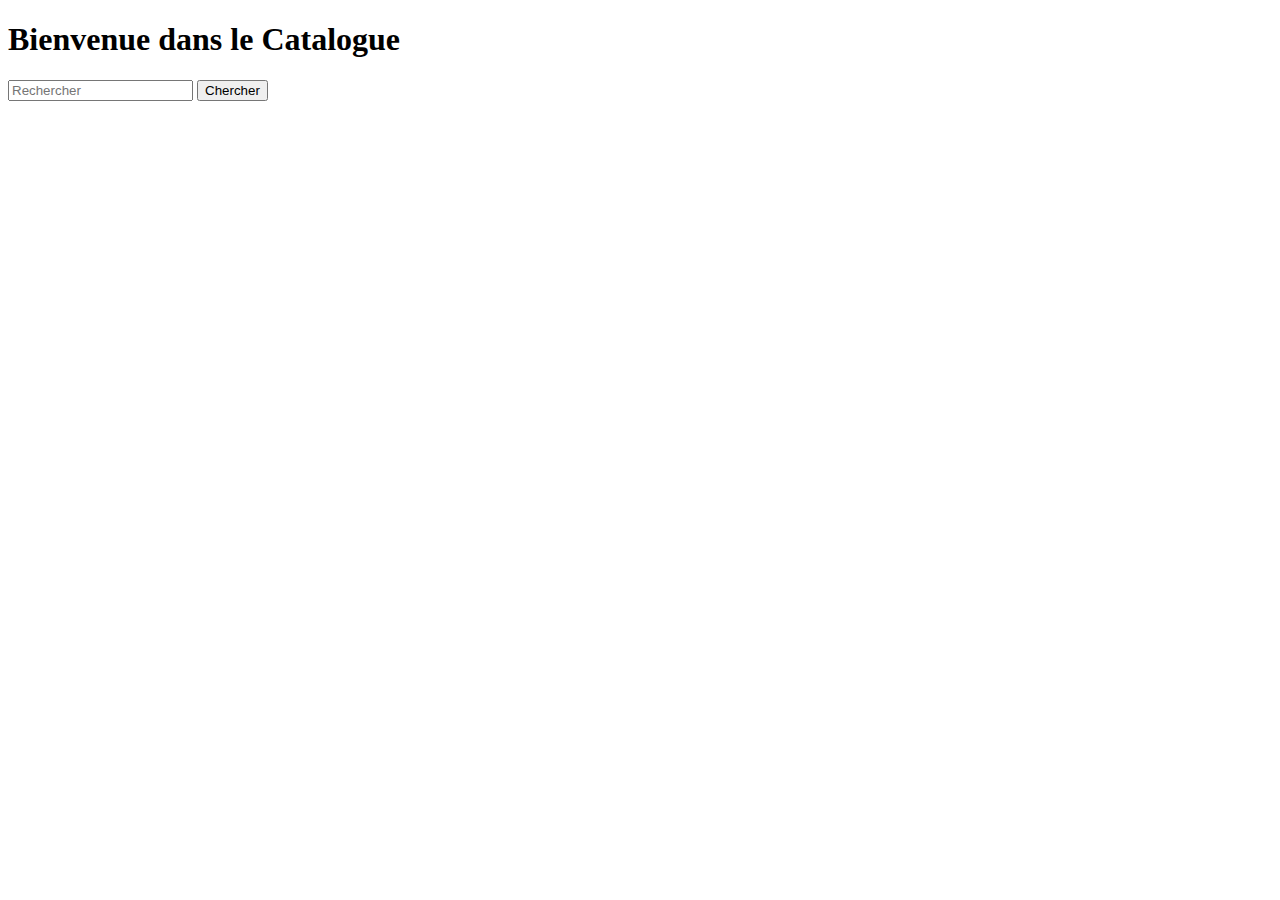
<file: site_web/catalogue/templates/catalogue/catalogue_home.html>
<!DOCTYPE html>
<html lang="en">

<head>
    <meta charset="UTF-8">
    <meta name="viewport" content="width=device-width, initial-scale=1.0">
    <title>Catalogue</title>
</head>

<body>
    <h1>Bienvenue dans le Catalogue</h1>

    <!-- Formulaire de recherche -->
    <form method="GET" onsubmit="redirectToSearch(event)">
        <input type="text" id="search-input" placeholder="Rechercher" />
        <button type="submit">Chercher</button>
    </form>

    <!-- Script pour la redirection dynamique -->
    <script>
        function redirectToSearch(event) {
            event.preventDefault(); // Empêche le comportement de soumission classique du formulaire
            const input = document.getElementById('search-input').value.trim(); // Récupère la valeur entrée
            if (input) {
                // Redirige vers l'URL de recherche
                window.location.href = `/catalogue/search/${encodeURIComponent(input)}/`;
            }
        }
    </script>
</body>

</html>
</file>
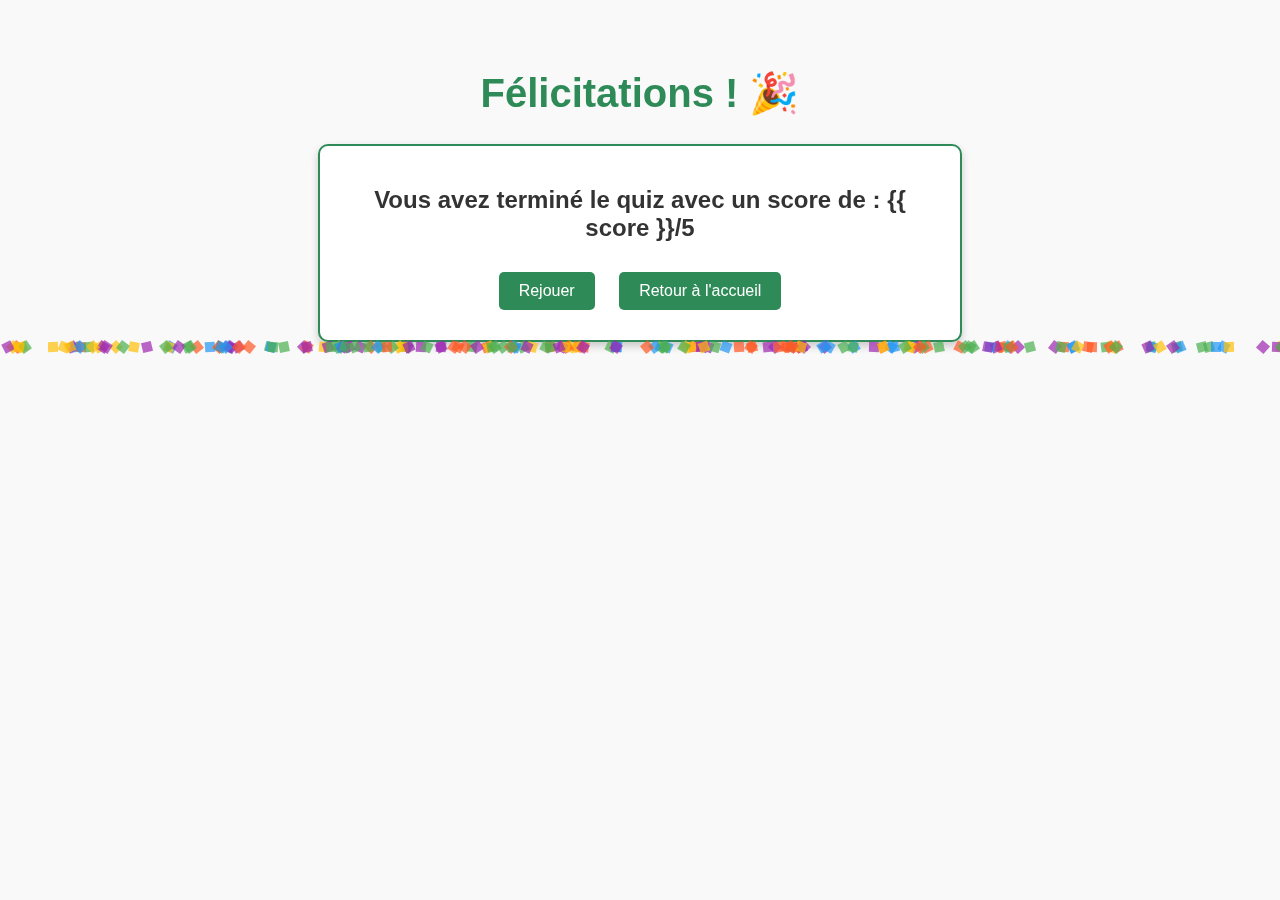
<file: site_web/catalogue/templates/catalogue/quiz_result.html>
<!DOCTYPE html>
<html lang="en">
<head>
    <meta charset="UTF-8">
    <meta name="viewport" content="width=device-width, initial-scale=1.0">
    <title>Quiz Terminé</title>
    <style>
        body {
            font-family: Arial, sans-serif;
            text-align: center;
            background-color: #f9f9f9;
            margin: 0;
            padding: 20px;
            overflow: hidden;
        }
        h1 {
            color: #2e8b57;
            font-size: 2.5rem;
            margin-top: 50px;
        }
        h2 {
            color: #333;
            font-size: 1.5rem;
            margin: 20px 0;
        }
        .result-container {
            margin: auto;
            max-width: 600px;
            padding: 20px;
            border: 2px solid #2e8b57;
            border-radius: 10px;
            background-color: #ffffff;
            box-shadow: 0 4px 8px rgba(0, 0, 0, 0.2);
        }
        button {
            background-color: #2e8b57;
            color: white;
            padding: 10px 20px;
            font-size: 16px;
            border: none;
            border-radius: 5px;
            cursor: pointer;
            margin: 10px;
        }
        button:hover {
            background-color: #3cb371;
        }
        .confetti {
            position: fixed;
            width: 100%;
            height: 100%;
            top: 0;
            left: 0;
            z-index: -1;
            overflow: hidden;
            pointer-events: none;
        }
        .confetti-piece {
            position: absolute;
            width: 10px;
            height: 10px;
            background-color: hsl(50, 100%, 50%);
            animation: fall 3s linear infinite;
            opacity: 0.7;
        }
        @keyframes fall {
            0% {
                transform: translateY(-100vh) rotate(0deg);
                opacity: 1;
            }
            100% {
                transform: translateY(100vh) rotate(360deg);
                opacity: 0.3;
            }
        }
    </style>
</head>
<body>
    <h1>Félicitations ! 🎉</h1>
    <div class="result-container">
        <h2>Vous avez terminé le quiz avec un score de : {{ score }}/5</h2>
        <button onclick="window.location.href='/quiz';">Rejouer</button>
        <button onclick="window.location.href='/';">Retour à l'accueil</button>
    </div>

    <div class="confetti">
        <script>
            // Générer des confettis
            document.addEventListener("DOMContentLoaded", function () {
                const confettiCount = 200;
                const colors = ['#FFC107', '#4CAF50', '#2196F3', '#FF5722', '#9C27B0'];
                for (let i = 0; i < confettiCount; i++) {
                    const confetti = document.createElement("div");
                    confetti.classList.add("confetti-piece");
                    confetti.style.left = Math.random() * 100 + "vw";
                    confetti.style.animationDuration = Math.random() * 2 + 2 + "s";
                    confetti.style.backgroundColor = colors[Math.floor(Math.random() * colors.length)];
                    confetti.style.transform = `rotate(${Math.random() * 360}deg)`;
                    document.body.appendChild(confetti);
                }
            });
        </script>
    </div>
</body>
</html>
</file>
